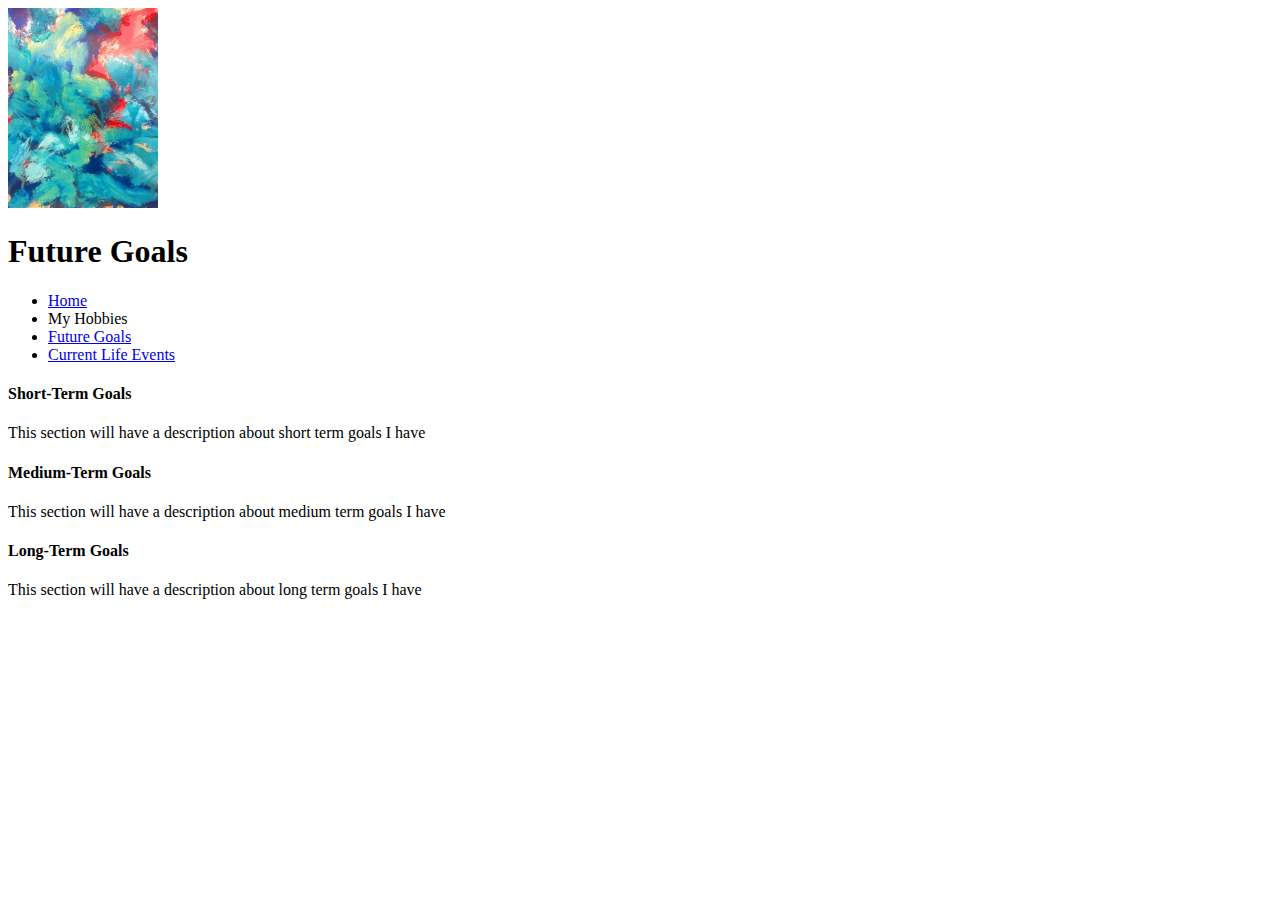
<file: portfolio/future-goals.html>
<!doctype html>
<html>
	
<head>
	
	<meta charset="UTF-8">
	<title>Future Goals</title>
	<meta name="Keywords" content="Future, Goals, Ulises Martinez-Zuniga">
	<meta name="Description" content="Future Goals for the short-term, medium-term, and long-term">
	<link rel="stylesheet" href="styles.css">
</head>

<body>
	<!--Content for header area-->
	<header>
		<a href="index.html"><img src="assets/Optimized-pic1_pexels_abstract_art.jpg" alt="Logo for Ulises Martinez"></a>
		<h1>Future Goals</h1>
	</header>
	
	<!--Content for nav area-->
	<nav>
		<ul>
			<li><a href="index.html">Home</a></li>
			<li><a href="my-hobbies.html"></a>My Hobbies</li>
			<li><a href="future-goals.html">Future Goals</a></li>
			<li><a href="#">Current Life Events</a></li>
		</ul>
	</nav>
	
	<!--Content for main area-->
	<main>
		<!--Div id for short term goals-->
		<div id="short-term">
			<h4>Short-Term Goals</h4>
			<p>This section will have a description about short term goals I have</p>
		</div>
		
		<!--Div id for medium term goals-->
		<div id="medium-term">
			<h4>Medium-Term Goals</h4>
			<p>This section will have a description about medium term goals I have</p>
		</div>
		
		<!--Div id for long term goals-->
		<div id="long-term">
			<h4>Long-Term Goals</h4>
			<p>This section will have a description about long term goals I have</p>
		</div>
	</main>
	
	<!--Content for footer area-->
	<footer>
	
	</footer>
</body>
	
</html>
</file>
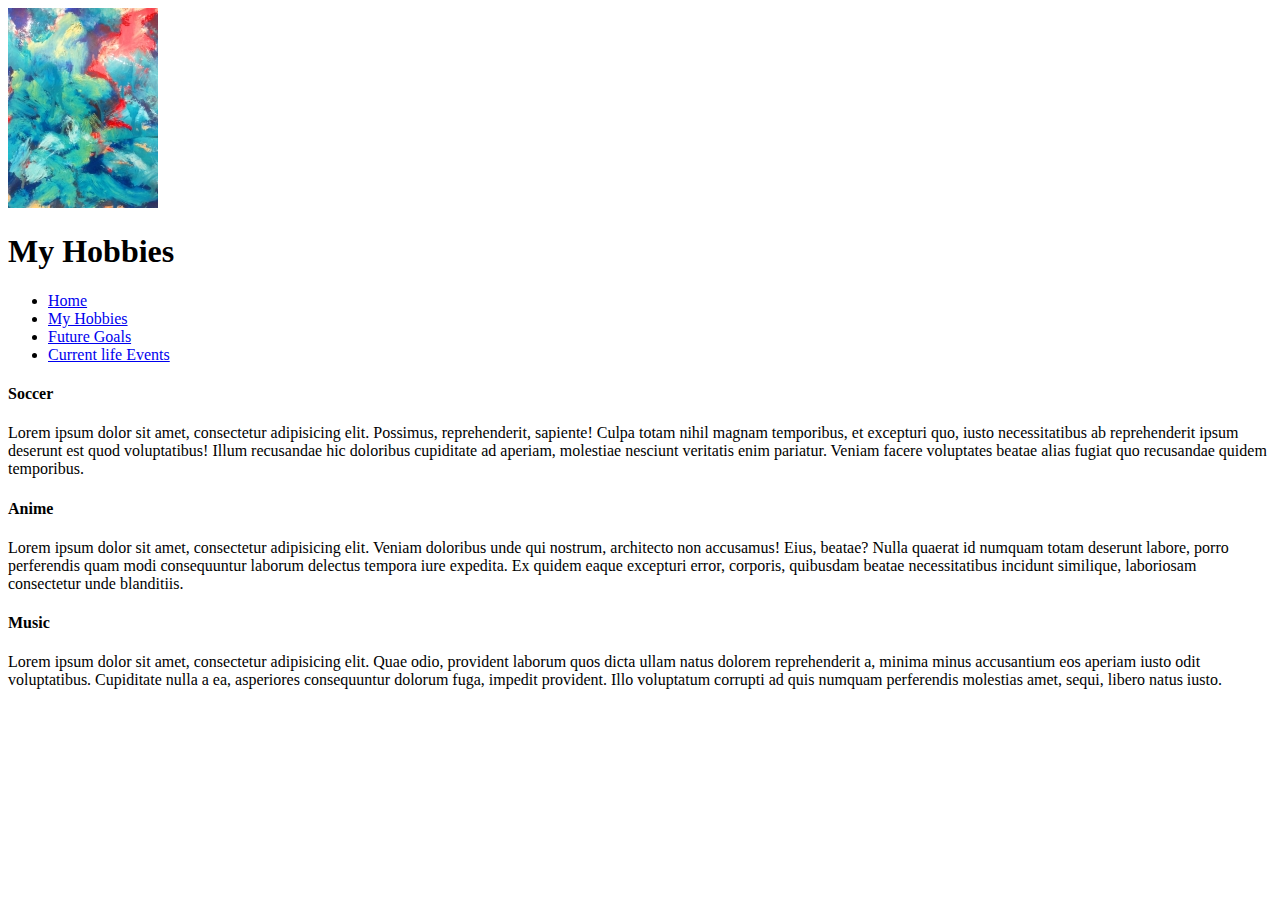
<file: portfolio/my-hobbies.html>
<!DOCTYPE html>
<html>
<head>

    <!-- Name: Ulises Martinez-Zuniga, CTI-110-0001 -->
    <title>My Hobbies</title>
    <meta charset="UTF-8">
    <meta name="keywords" content="ulises martinez-zuniga, hobbies, soccer, anime, music">
    <meta name="description" content="Short page that illustrates my 3 favorite hobbies; soccer, anime and music">

</head>
<!-- This is the content for body area -->
<body>

    <!-- This is the content for the header area -->
    <header>
        <a href="index.html"><img src="assets/Optimized-pic1_pexels_abstract_art.jpg" alt="Logo for Ulises Martinez"></a>
        <h1>My Hobbies</h1>

    </header>

    <!-- This is the content for the nav area -->
    <nav>
		<ul>
			<li><a href="index.html">Home</a></li>
			<li><a href="my-hobbies.html">My Hobbies</a></li>
			<li><a href="future-goals.html">Future Goals</a></li>
			<li><a href="current-life-events.html">Current life Events</a></li>
		</ul>
    </nav>

    <!-- This is the content for the main area -->
    <main>
		<div id="soccer">
			<h4>Soccer</h4>
			<p>
				Lorem ipsum dolor sit amet, consectetur adipisicing elit. Possimus, reprehenderit, sapiente! Culpa totam nihil magnam temporibus, et excepturi quo, iusto necessitatibus ab reprehenderit ipsum deserunt est quod voluptatibus! Illum recusandae hic doloribus cupiditate ad aperiam, molestiae nesciunt veritatis enim pariatur. Veniam facere voluptates beatae alias fugiat quo recusandae quidem temporibus.
			</p>
			
			
		</div>
		
		<div id="anime">
			<h4>Anime</h4>
			<p>
				Lorem ipsum dolor sit amet, consectetur adipisicing elit. Veniam doloribus unde qui nostrum, architecto non accusamus! Eius, beatae? Nulla quaerat id numquam totam deserunt labore, porro perferendis quam modi consequuntur laborum delectus tempora iure expedita. Ex quidem eaque excepturi error, corporis, quibusdam beatae necessitatibus incidunt similique, laboriosam consectetur unde blanditiis.
			</p>
		</div>
		
		<div id="music">
			<h4>Music</h4>
			<p>
				Lorem ipsum dolor sit amet, consectetur adipisicing elit. Quae odio, provident laborum quos dicta ullam natus dolorem reprehenderit a, minima minus accusantium eos aperiam iusto odit voluptatibus. Cupiditate nulla a ea, asperiores consequuntur dolorum fuga, impedit provident. Illo voluptatum corrupti ad quis numquam perferendis molestias amet, sequi, libero natus iusto.
			</p>
		</div>

    </main>

    <!-- This is the content for the footer area -->
    <footer>

    </footer>

</body>
</html>

<!-- This file is my own work and I typed everything manually, Martinez-Zuniga -->
</file>
<file: portfolio/styles.css>
/* CSS Document */

* {
	marging: 0;
}
</file>
